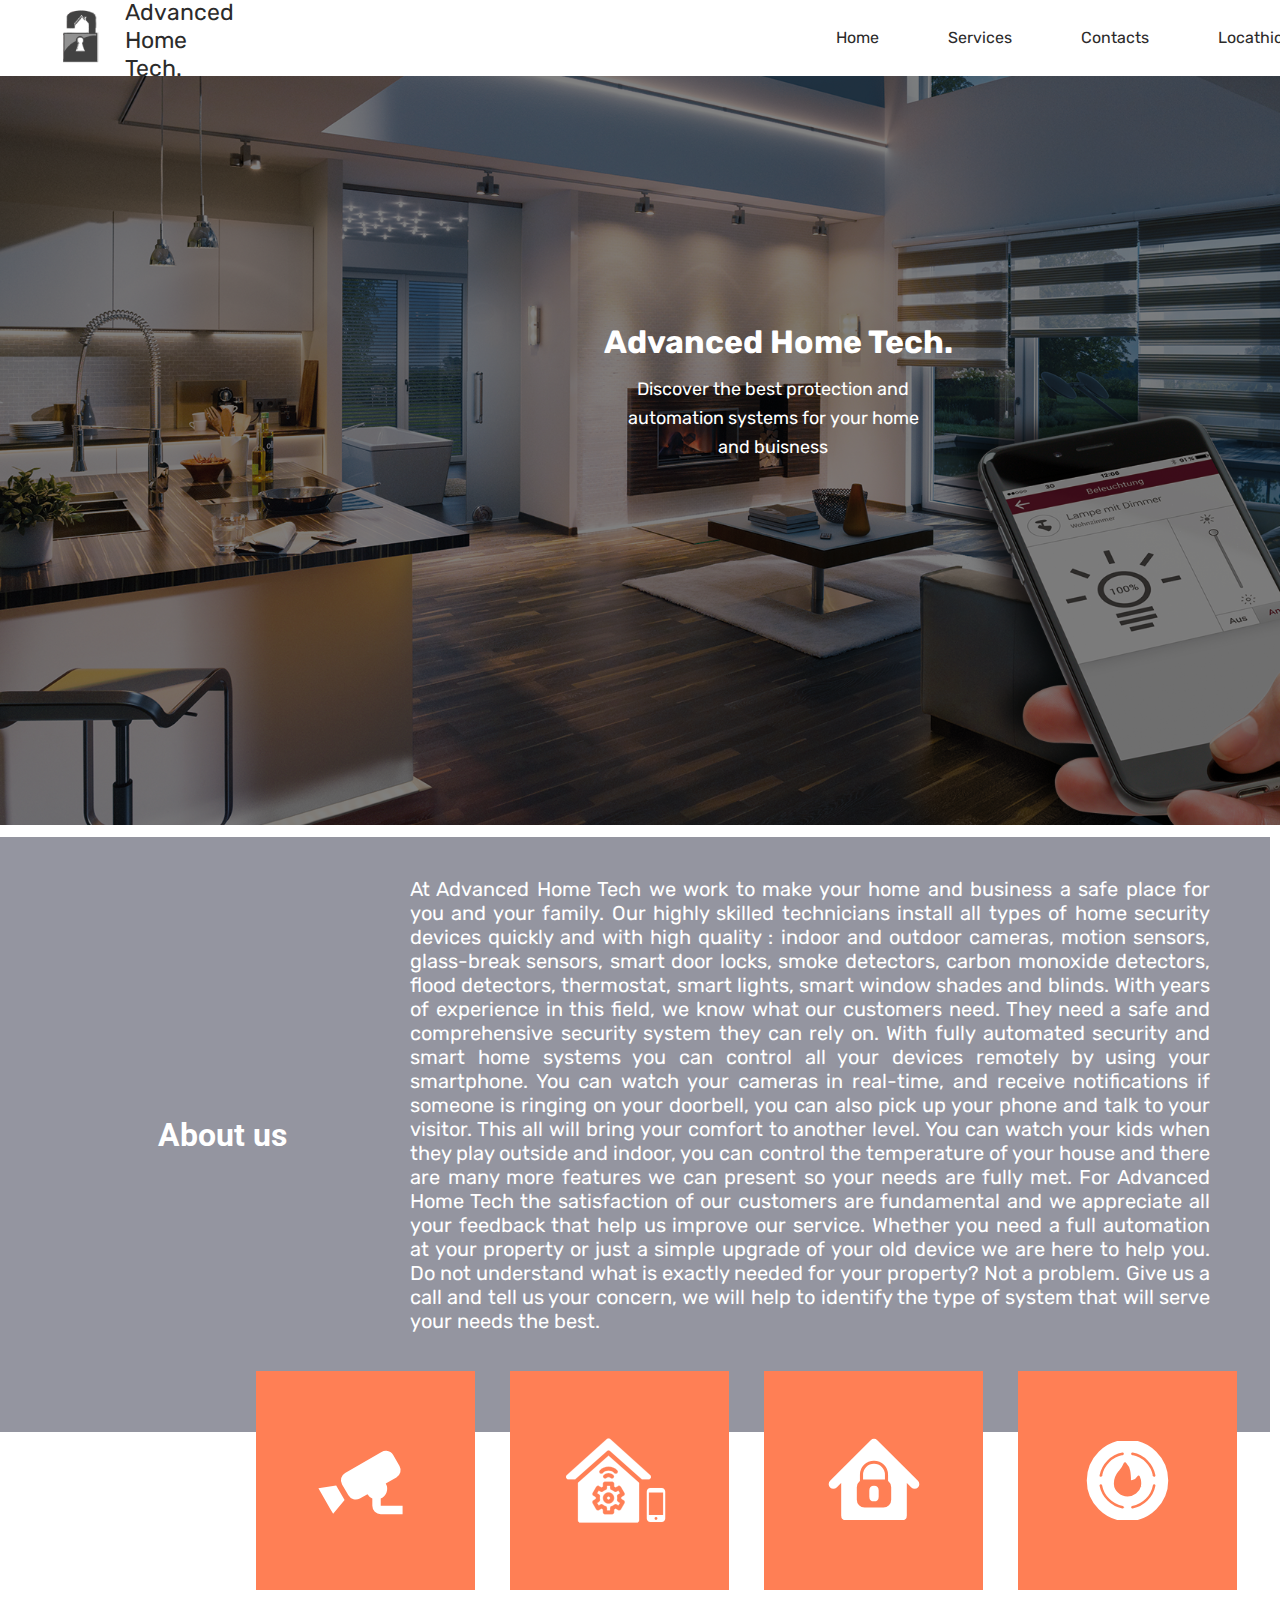
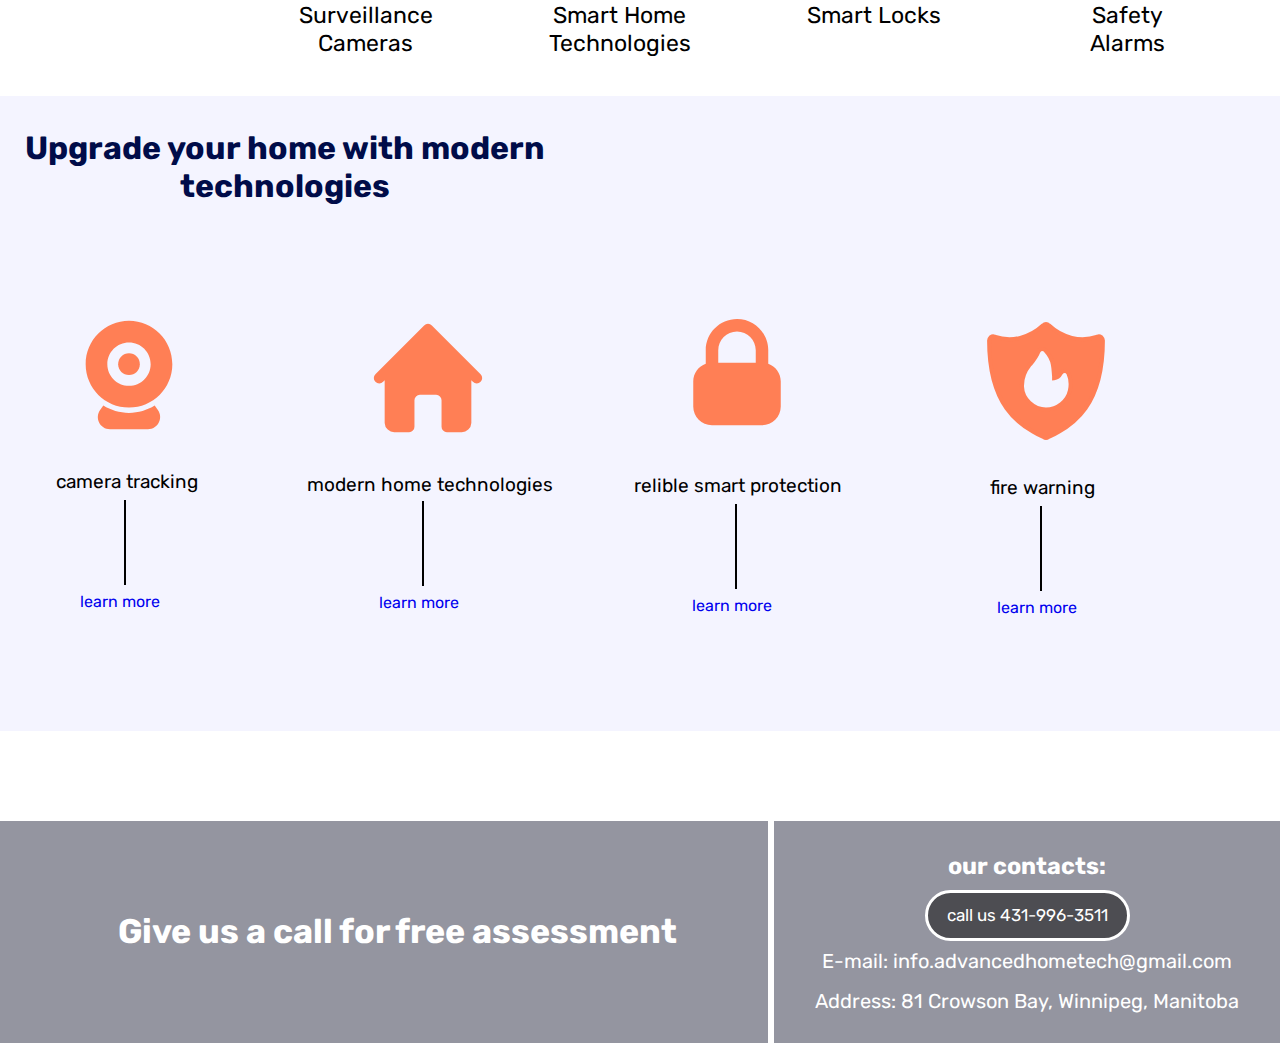
<file: index.html>
<!DOCTYPE html>
<html lang="en">
<head>
    <meta charset="UTF-8">
    <meta http-equiv="X-UA-Compatible" content="IE=edge">
    <meta name="viewport" content="width=device-width, initial-scale=1.0">
    <link rel="stylesheet" href="styles.css">
    <link rel="preconnect" href="https://fonts.googleapis.com">
    <link rel="preconnect" href="https://fonts.gstatic.com" crossorigin>
    <link href="https://fonts.googleapis.com/css2?family=Poppins:wght@300;400&family=Raleway:wght@700&family=Roboto:ital,wght@0,300;0,400;0,500;1,300&family=Rubik:ital,wght@1,600&display=swap" rel="stylesheet">
    <link rel="preconnect" href="https://fonts.googleapis.com">
    <link rel="preconnect" href="https://fonts.gstatic.com" crossorigin>
    <link href="https://fonts.googleapis.com/css2?family=Poppins:wght@300;400&family=Raleway:wght@700&family=Roboto:ital,wght@0,300;0,400;0,500;1,300&family=Rubik:ital,wght@1,600&display=swap" rel="stylesheet">
    <link rel="preconnect" href="https://fonts.googleapis.com">
    <link rel="preconnect" href="https://fonts.gstatic.com" crossorigin>
    <link href="https://fonts.googleapis.com/css2?family=Poppins:wght@100;300;400&family=Raleway:wght@700&family=Roboto:ital,wght@0,300;0,400;0,500;1,300&family=Rubik:ital,wght@1,600&display=swap" rel="stylesheet">
    <title>Advancedhometech.ca</title>
</head>
    <body>
          

        <div class="smartHouse">
            <div class="overlay"></div>
            <header>
                <span>
                    
                        <svg xmlns="http://www.w3.org/2000/svg" xmlns:xlink="http://www.w3.org/1999/xlink" width="70" zoomAndPan="magnify" viewBox="0 0 375 374.999991" height="70" preserveAspectRatio="xMidYMid meet" version="1.0"><defs><filter x="0%" y="0%" width="100%" height="100%" id="a66f973193"><feColorMatrix values="0 0 0 0 1 0 0 0 0 1 0 0 0 0 1 0 0 0 1 0" color-interpolation-filters="sRGB"/></filter><filter x="0%" y="0%" width="100%" height="100%" id="1a97e68fb7"><feColorMatrix values="0 0 0 0 1 0 0 0 0 1 0 0 0 0 1 0.2126 0.7152 0.0722 0 0" color-interpolation-filters="sRGB"/></filter><clipPath id="d468e01b2a"><path d="M 152.265625 232.949219 L 159.613281 232.949219 L 159.613281 236.699219 L 152.265625 236.699219 Z M 152.265625 232.949219 " clip-rule="nonzero"/></clipPath><clipPath id="13fe9e4dd6"><path d="M 99.183594 74.636719 L 293.433594 74.636719 L 293.433594 358.886719 L 99.183594 358.886719 Z M 99.183594 74.636719 " clip-rule="nonzero"/></clipPath><image x="0" y="0" width="313" xlink:href="[data-uri]" id="63f9431102" height="313" preserveAspectRatio="xMidYMid meet"/><mask id="4fe8e0c434"><g filter="url(#a66f973193)"><g filter="url(#1a97e68fb7)" transform="matrix(0.977636, 0, 0, 0.977636, 47.786665, 52.746501)"><image x="0" y="0" width="313" xlink:href="[data-uri]" height="313" preserveAspectRatio="xMidYMid meet"/></g></g></mask><image x="0" y="0" width="313" xlink:href="[data-uri]" id="757eaee54b" height="313" preserveAspectRatio="xMidYMid meet"/></defs><g clip-path="url(#d468e01b2a)"><path fill="#ffffff" d="M 152.265625 232.949219 L 159.296875 232.949219 L 159.296875 236.464844 L 152.265625 236.464844 Z M 152.265625 232.949219 " fill-opacity="1" fill-rule="nonzero"/></g><g clip-path="url(#13fe9e4dd6)"><g mask="url(#4fe8e0c434)"><g transform="matrix(0.977636, 0, 0, 0.977636, 47.786665, 52.746501)"><image x="0" y="0" width="313" xlink:href="[data-uri]" height="313" preserveAspectRatio="xMidYMid meet"/></g></g></g></svg>
                </span>

                    <span>Advanced Home Tech.</span>
                <menu>
                    <li>
                        <a class="home" href="index.html">Home</a>
                    </li>
                    <li>
                        <a class="services2" href="index_2.html">Services</a>
                        
                    </li>
                    <li>
                        <a class="contacts" href="index_3.html">Contacts</a>
                    </li>
                    <li>
                        <a class="locathion" href="index_4.html">Locathion</a>
                    </li>
                </menu>
                
            </header>
            <h1>Advanced Home Tech.</h1>
            <p>
                Discover the best protection and automation systems for your home and buisness  
            </p>
            
            
        </div>
        <div class="hero">
            <div class="frey">
                <h1>About us</h1>
            
            
            
            </div> 
            <p>At Advanced Home Tech we work to make your home and business a safe place for you and your family. Our highly skilled technicians install all types of home security devices quickly and with high quality : indoor and outdoor cameras, motion sensors, glass-break sensors, smart door locks, smoke detectors, carbon monoxide detectors, flood detectors, thermostat, smart lights, smart window shades and blinds. 
                With years of experience in this field, we know what our customers need. They need a safe and comprehensive security system they can rely on. 
                With fully automated security and smart home systems you can control all your devices remotely by using your smartphone. You can watch your cameras in real-time, and receive notifications if someone is ringing on your doorbell, you can also pick up your phone and talk to your visitor. This all will bring your comfort to another level. You can watch your kids when they play outside and indoor, you can control the temperature of your house and there are many more features we can present so your needs are fully met.
                
                For Advanced Home Tech the satisfaction of our customers are fundamental and we appreciate all your feedback that help us improve our service. Whether you need a full automation at your property or just a simple upgrade of your old device we are here to help you.  
                Do not understand what is exactly needed for your property? Not a problem. Give us a call and tell us your concern, we will help to identify the type of system that will serve your needs the best. 
                </p>   
        </div>
        
        <div class="content">
            <div class="smart1">
                <div class="camera" class="bc">
                    <svg width="107px" height="101px" viewBox="0 0 24 24" fill="#fff" xmlns="http://www.w3.org/2000/svg">
                        <path d="M18.15,4.94A2.09,2.09,0,0,0,17,5.2l-8.65,5a2,2,0,0,0-.73,2.74l1.5,2.59a2,2,0,0,0,2.73.74l1.8-1a2.49,2.49,0,0,0,1.16,1V18a2,2,0,0,0,2,2H22V18H16.81V16.27A2.49,2.49,0,0,0,18,12.73l2.53-1.46a2,2,0,0,0,.74-2.74l-1.5-2.59a2,2,0,0,0-1.59-1M6.22,13.17,2,13.87l.75,1.3,2,3.46.75,1.3,2.72-3.3Z"/>
                        <rect width="24" height="24" fill="none"/>
                    </svg>

                </div>
                <p class="bc">
                    Surveillance <br> Cameras
                </p>
            </div>
            <div class="smart2">
                
            
                <div class="phone">
                    
                
                    <svg fill="#ffffff" height="85px" width="85px" version="1.1" xmlns="http://www.w3.org/2000/svg" viewBox="0 0 297 297" xmlns:xlink="http://www.w3.org/1999/xlink" enable-background="new 0 0 297 297" stroke="#ffffff">

                        <g id="SVGRepo_bgCarrier" stroke-width="0"/>
                        
                        <g id="SVGRepo_tracerCarrier" stroke-linecap="round" stroke-linejoin="round"/>
                        
                        <g id="SVGRepo_iconCarrier"> <g> <path d="m294.321,129.815l-140.256-126.37c-3.079-2.774-7.757-2.776-10.838-0.006l-140.543,126.371c-2.494,2.244-3.348,5.792-2.147,8.925 1.202,3.133 4.208,5.2 7.564,5.2h23.944l111.125-98.928c3.098-2.837 7.85-2.839 10.947,0.001l111.117,98.927h23.664c3.354,0 6.36-2.065 7.563-5.196 1.202-3.132 0.352-6.679-2.14-8.924z"/> <path d="m148.669,204.907c-2.701,0-4.898,2.197-4.898,4.899 0,2.7 2.197,4.897 4.898,4.897 2.702,0 4.9-2.197 4.9-4.897-0.001-2.702-2.198-4.899-4.9-4.899z"/> <path d="m168.077,187.095c-2.812-2.405-5.989-4.244-9.446-5.466-3.034-1.073-5.063-3.941-5.063-7.16v-7.041h-9.798v7.041c0,3.219-2.029,6.087-5.063,7.16-3.457,1.222-6.635,3.061-9.446,5.466-2.447,2.094-5.947,2.415-8.734,0.807l-6.107-3.526-4.898,8.484 6.102,3.523c2.785,1.607 4.255,4.795 3.671,7.956-0.337,1.826-0.508,3.666-0.508,5.468 0,1.801 0.171,3.64 0.508,5.466 0.584,3.162-0.886,6.349-3.671,7.957l-6.102,3.523 4.898,8.482 6.106-3.524c2.784-1.61 6.286-1.289 8.735,0.807 2.807,2.403 5.985,4.241 9.447,5.466 3.034,1.073 5.062,3.942 5.062,7.16v7.039h9.798v-7.039c0-3.218 2.027-6.087 5.061-7.16 3.462-1.225 6.642-3.063 9.447-5.466 2.447-2.093 5.95-2.416 8.735-0.807l6.106,3.524 4.899-8.482-6.103-3.523c-2.784-1.608-4.255-4.795-3.671-7.957 0.338-1.826 0.509-3.665 0.509-5.466 0-1.802-0.171-3.642-0.509-5.468-0.584-3.161 0.887-6.349 3.671-7.956l6.103-3.523-4.899-8.484-6.106,3.526c-2.787,1.608-6.288,1.285-8.734-0.807zm-19.408,42.799c-11.076,0-20.088-9.011-20.088-20.087 0-11.076 9.012-20.088 20.088-20.088 11.076,0 20.088,9.012 20.088,20.088 0,11.076-9.012,20.087-20.088,20.087z"/> <path d="m42.077,156.72v130.816c0,4.473 3.627,8.101 8.101,8.101h196.928c4.474,0 8.101-3.628 8.101-8.101v-130.816l-106.563-94.752-106.567,94.752zm145.588,9.945c1.944,0.521 3.604,1.794 4.61,3.539l12.494,21.638c1.006,1.744 1.279,3.817 0.758,5.763-0.521,1.945-1.794,3.604-3.538,4.611l-8.335,4.813c0.059,0.929 0.088,1.855 0.088,2.778 0,0.921-0.029,1.848-0.088,2.776l8.335,4.813c1.744,1.007 3.017,2.666 3.538,4.611 0.521,1.946 0.248,4.019-0.758,5.764l-12.494,21.637c-2.098,3.632-6.74,4.875-10.374,2.779l-8.335-4.812c-1.545,1.027-3.151,1.956-4.81,2.782v9.62c0,4.194-3.399,7.595-7.595,7.595h-24.986c-4.194,0-7.595-3.4-7.595-7.595v-9.62c-1.658-0.826-3.264-1.755-4.81-2.782l-8.335,4.812c-3.631,2.097-8.275,0.854-10.374-2.779l-12.492-21.638c-1.007-1.745-1.28-3.817-0.759-5.764 0.522-1.945 1.794-3.605 3.538-4.611l8.335-4.813c-0.058-0.929-0.088-1.855-0.088-2.776 0-0.922 0.03-1.85 0.088-2.778l-8.335-4.813c-1.744-1.007-3.017-2.666-3.538-4.611-0.521-1.945-0.248-4.019 0.759-5.763l12.493-21.638c1.007-1.745 2.666-3.018 4.611-3.539 1.944-0.522 4.019-0.248 5.763,0.759l8.336,4.813c1.547-1.027 3.15-1.956 4.809-2.782v-9.621c0-4.194 3.4-7.594 7.595-7.594h24.986c4.195,0 7.595,3.399 7.595,7.594v9.621c1.658,0.826 3.263,1.755 4.809,2.782l8.336-4.813c1.746-1.007 3.818-1.279 5.763-0.758zm-56.418-37.518c9.606-9.607 25.238-9.607 34.844,0 2.967,2.967 2.967,7.774 0.001,10.74-1.483,1.483-3.428,2.226-5.37,2.226-1.943,0-3.887-0.742-5.37-2.226-3.685-3.684-9.681-3.684-13.365,0-2.966,2.967-7.774,2.965-10.74,0-2.966-2.965-2.966-7.773 2.84217e-14-10.74zm48.104-16.852c2.966,2.965 2.966,7.774-0.001,10.739-1.482,1.483-3.427,2.225-5.37,2.225-1.943,0-3.887-0.741-5.37-2.225-5.326-5.328-12.408-8.262-19.941-8.262s-14.615,2.934-19.941,8.262c-2.967,2.967-7.773,2.965-10.74,0-2.966-2.965-2.966-7.774-0.001-10.739 8.195-8.197 19.093-12.711 30.683-12.711 11.59,0 22.486,4.514 30.681,12.711z"/> </g> </g>
                        
                        </svg>
                        <svg height="50px" width="34px" version="1.1" id="_x32_" xmlns="http://www.w3.org/2000/svg" xmlns:xlink="http://www.w3.org/1999/xlink" viewBox="0 0 512 512" xml:space="preserve" fill="#ffffff" stroke="#ffffff" style="
                                    margin-top: 49px;
                                    margin-left: -12px;
                                "> 

                            <g id="SVGRepo_bgCarrier" stroke-width="0"></g>
                            
                            <g id="SVGRepo_tracerCarrier" stroke-linecap="round" stroke-linejoin="round"></g>
                            <style></style>
                            
                            <g id="SVGRepo_iconCarrier"> <style type="text/css">
                                 .st0{fill:#ffffff;} </style> <g> <path class="st0" d="M341.601,0H170.397c-29.29,0-53.12,23.828-53.12,53.121v405.758c0,29.29,23.83,53.121,53.12,53.121h171.204 c29.292,0,53.121-23.832,53.121-53.117V53.121C394.722,23.828,370.893,0,341.601,0z M255.999,480.622 c-11.869,0-21.526-9.658-21.526-21.526c0-11.871,9.656-21.526,21.526-21.526c11.869,0,21.526,9.655,21.526,21.526 C277.525,470.964,267.868,480.622,255.999,480.622z M363.274,67.271v340.156h-214.55V67.271H363.274z"></path> </g> </g>
                            
                            </svg>
                </div>
                <p class="bc">Smart Home <br> Technologies</p>
                
            </div>
            <div class="smart3">
                <div class="locks" >
                    <svg fill="#ffffff" height="100px" width="100px" version="1.1" id="Icons" xmlns="http://www.w3.org/2000/svg" xmlns:xlink="http://www.w3.org/1999/xlink" viewBox="0 0 32 32" xml:space="preserve" stroke="#ffffff">

                        <g id="SVGRepo_bgCarrier" stroke-width="0"/>
                        
                        <g id="SVGRepo_tracerCarrier" stroke-linecap="round" stroke-linejoin="round" stroke="#CCCCCC" stroke-width="0.064"/>
                        
                        <g id="SVGRepo_iconCarrier"> <g> <path d="M16,18c-0.6,0-1,0.4-1,1v2c0,0.6,0.4,1,1,1s1-0.4,1-1v-2C17,18.4,16.6,18,16,18z"/> <path d="M16,11c-1.7,0-3,1.3-3,3v1h6v-1C19,12.3,17.7,11,16,11z"/> <path d="M29.7,16.3l-4-4c0,0,0,0,0,0l-9-9c-0.4-0.4-1-0.4-1.4,0l-9,9c0,0,0,0,0,0l-4,4c-0.4,0.4-0.4,1,0,1.4s1,0.4,1.4,0L6,15.4V27 c0,0.6,0.4,1,1,1h18c0.6,0,1-0.4,1-1V15.4l2.3,2.3c0.2,0.2,0.5,0.3,0.7,0.3s0.5-0.1,0.7-0.3C30.1,17.3,30.1,16.7,29.7,16.3z M22,22 c0,1.7-1.3,3-3,3h-6c-1.7,0-3-1.3-3-3v-4c0-0.9,0.4-1.7,1-2.2V14c0-2.8,2.2-5,5-5s5,2.2,5,5v1.8c0.6,0.5,1,1.3,1,2.2V22z"/> </g> </g>
                        
                        </svg>                               
                </div>
                <p class="bc">Smart Locks</p>
            </div>
            <div class="smart4">
                <div class="alarms" >
                    <svg fill="#ffffff" height="79px" width="91px" version="1.1" id="Icons" xmlns="http://www.w3.org/2000/svg" xmlns:xlink="http://www.w3.org/1999/xlink" viewBox="0 0 32 32" xml:space="preserve" stroke="#ffffff">

                        <g id="SVGRepo_bgCarrier" stroke-width="0"/>
                        
                        <g id="SVGRepo_tracerCarrier" stroke-linecap="round" stroke-linejoin="round"/>
                        
                        <g id="SVGRepo_iconCarrier"> <path d="M16,0C7.2,0,0,7.2,0,16s7.2,16,16,16s16-7.2,16-16S24.8,0,16,0z M18.2,4.2c4.9,0.9,8.7,4.8,9.6,9.6c0.1,0.5-0.3,1.1-0.8,1.2 c-0.1,0-0.1,0-0.2,0c-0.5,0-0.9-0.3-1-0.8c-0.7-4-4-7.3-8-8C17.3,6.1,16.9,5.6,17,5C17.1,4.5,17.6,4.1,18.2,4.2z M13.8,4.2 C14.4,4.1,14.9,4.5,15,5c0.1,0.5-0.3,1.1-0.8,1.2c-4,0.7-7.3,4-8,8c-0.1,0.5-0.5,0.8-1,0.8c-0.1,0-0.1,0-0.2,0 c-0.5-0.1-0.9-0.6-0.8-1.2C5.1,9,9,5.1,13.8,4.2z M14,27.8c-0.1,0-0.1,0-0.2,0C9,26.9,5.1,23,4.2,18.2C4.1,17.6,4.5,17.1,5,17 c0.5-0.1,1.1,0.3,1.2,0.8c0.7,4,4,7.3,8,8c0.5,0.1,0.9,0.6,0.8,1.2C14.9,27.5,14.5,27.8,14,27.8z M16,23C16,23,15.9,23,16,23 c-3.1,0-5.9-2.6-6-5.5c-0.1-2,0.5-3.8,1.8-5.4l0.3-0.3c0.8-1,1.5-1.9,1.9-3c0.1-0.2,0.3-0.4,0.4-0.5c0.4-0.3,1-0.2,1.3,0.1 c1.1,1.2,1.7,2.3,1.9,3.6c0.2,0.9,0.2,1.9,0.3,2.8l0,0.5c0.7-0.1,1.2-0.4,1.5-1c0,0,0,0,0,0l0.2-0.3c0.2-0.3,0.5-0.5,0.9-0.5 c0.4,0,0.7,0.2,0.9,0.6c0.6,1.3,0.8,3,0.5,4.4C21.3,21,18.8,23,16,23z M18.2,27.8c-0.1,0-0.1,0-0.2,0c-0.5,0-0.9-0.3-1-0.8 c-0.1-0.5,0.3-1.1,0.8-1.2c4-0.7,7.3-4,8-8c0.1-0.5,0.6-0.9,1.2-0.8c0.5,0.1,0.9,0.6,0.8,1.2C26.9,23,23,26.9,18.2,27.8z"/> </g>
                        
                        </svg>              
                </div>
                <p class="bc">Safety <br> Alarms</p>
            </div>
        </div>
        <div class="contrrol">
                <div class="text">
                    <h1>Upgrade your home with modern technologies</h1>       
                </div>
                <div class="content-icon">
                    <div class="icons">
                        <div class="icons1">
                            <svg width="130px" height="130px" viewBox="0 0 24 24" fill="none" xmlns="http://www.w3.org/2000/svg" stroke="#000000" stroke-width="0.00024000000000000003">

                                <g id="SVGRepo_bgCarrier" stroke-width="0"/>
                                
                                <g id="SVGRepo_tracerCarrier" stroke-linecap="round" stroke-linejoin="round"/>
                                
                                <g id="SVGRepo_iconCarrier"> <path fill-rule="evenodd" clip-rule="evenodd" d="M10 10C10 8.89543 10.8954 8 12 8C13.1046 8 14 8.89543 14 10C14 11.1046 13.1046 12 12 12C10.8954 12 10 11.1046 10 10Z" fill="#ff7f55"/> <path fill-rule="evenodd" clip-rule="evenodd" d="M12 2C7.58172 2 4 5.58172 4 10C4 14.4183 7.58172 18 12 18C16.4183 18 20 14.4183 20 10C20 5.58172 16.4183 2 12 2ZM12 6C9.79086 6 8 7.79086 8 10C8 12.2091 9.79086 14 12 14C14.2091 14 16 12.2091 16 10C16 7.79086 14.2091 6 12 6Z" fill="#ff7f55"/> <path d="M7.26067 17.6525L6.70006 18.4C5.5876 19.8833 6.64595 22 8.50006 22H15.5001C17.3542 22 18.4125 19.8833 17.3001 18.4L16.7394 17.6525C15.363 18.5067 13.7391 19 12 19C10.2609 19 8.63706 18.5067 7.26067 17.6525Z" fill="#ff7f55"/> </g>
                                
                                    </svg>
                                    <p>camera tracking</p>
                                    <div class="line"></div>
                                    <span>
                                        <a href="index_2.html">learn more</a>
                                    </span>
                        </div>

                        <div class="icons2">
                            <svg fill="#000000" width="130px" height="130px" viewBox="0 0 24 24" id="home-alt-1" data-name="Flat Color" xmlns="http://www.w3.org/2000/svg" class="icon flat-color">

                                <g id="SVGRepo_bgCarrier" stroke-width="0"/>
                                
                                <g id="SVGRepo_tracerCarrier" stroke-linecap="round" stroke-linejoin="round"/>
                                
                                <g id="SVGRepo_iconCarrier">
                                
                                <path id="primary" d="M21.71,11.29l-9-9a1,1,0,0,0-1.42,0l-9,9a1,1,0,0,0,1.42,1.42l.29-.3V20.3A1.77,1.77,0,0,0,5.83,22H8.5a1,1,0,0,0,1-1V16.1a1,1,0,0,1,1-1h3a1,1,0,0,1,1,1V21a1,1,0,0,0,1,1h2.67A1.77,1.77,0,0,0,20,20.3V12.41l.29.3a1,1,0,0,0,1.42,0A1,1,0,0,0,21.71,11.29Z" style="fill: #ff7f55;"/>
                                
                                </g>
                                
                                </svg>
                                <p>modern home technologies</p>
                                <div class="line"></div>
                                <span>
                                    <a href="index_2.html">learn more</a>
                                </span>
                        </div>
                        <div class="icons3">
                            <svg width="150px" height="150px" viewBox="0 0 24 24" fill="none" xmlns="http://www.w3.org/2000/svg">

                                <g id="SVGRepo_bgCarrier" stroke-width="0"/>
                                
                                <g id="SVGRepo_tracerCarrier" stroke-linecap="round" stroke-linejoin="round"/>
                                
                                <g id="SVGRepo_iconCarrier"> <path fill-rule="evenodd" clip-rule="evenodd" d="M7 9C7 6.23858 9.23858 4 12 4C14.7614 4 17 6.23858 17 9V11.1707C18.1652 11.5825 19 12.6938 19 14V18C19 19.6569 17.6569 21 16 21H8C6.34315 21 5 19.6569 5 18V14C5 12.6938 5.83481 11.5825 7 11.1707V9ZM9 11H15V9C15 7.34315 13.6569 6 12 6C10.3431 6 9 7.34315 9 9V11Z" fill="#ff7f55"/> </g>
                                
                                </svg>
                                <p>relible smart protection</p>
                                <div class="line"></div>
                                <span>
                                    <a href="index_2.html">learn more</a>
                                </span>
                        </div>

                        <div class="icons4">
                            <svg fill="#ff7f55" height="130px" width="130px" version="1.1" id="Icons" xmlns="http://www.w3.org/2000/svg" xmlns:xlink="http://www.w3.org/1999/xlink" viewBox="0 0 32 32" xml:space="preserve" stroke="#ff7f55">

                                <g id="SVGRepo_bgCarrier" stroke-width="0"/>
                                
                                <g id="SVGRepo_tracerCarrier" stroke-linecap="round" stroke-linejoin="round"/>
                                
                                <g id="SVGRepo_iconCarrier"> <path d="M29.6,5.2C29.3,5,29,4.9,28.7,5.1c-4.3,1.4-8.7,0.3-12-2.8c-0.4-0.4-1-0.4-1.4,0c-3.3,3.1-7.7,4.2-12,2.8 C3,4.9,2.7,5,2.4,5.2C2.2,5.4,2,5.7,2,6c0,15.7,6.9,20.9,13.6,23.9C15.7,30,15.9,30,16,30s0.3,0,0.4-0.1C23.1,26.9,30,21.7,30,6 C30,5.7,29.8,5.4,29.6,5.2z M21.9,18.3C21.3,21,18.8,23,16,23c0,0,0,0,0,0c-3.1,0-5.8-2.6-5.9-5.5c-0.1-2,0.5-3.8,1.8-5.4l0.3-0.3 c0.8-1,1.5-1.9,1.9-3c0.1-0.2,0.3-0.4,0.4-0.5c0.4-0.3,1-0.2,1.3,0.1c1.1,1.2,1.7,2.3,1.9,3.6c0.2,0.9,0.2,1.9,0.3,2.8l0,0.5 c0.7-0.1,1.2-0.4,1.5-1l0.2-0.3c0.2-0.3,0.5-0.5,0.9-0.5c0.4,0,0.7,0.2,0.9,0.6C22,15.2,22.2,16.9,21.9,18.3z"/> </g>
                                
                                </svg>
                                <p>fire warning</p>
                                <div class="line"></div>
                                <span>
                                    <a href="index_2.html">learn more</a>
                                </span>
                        </div>              

                                                
                    </div>
                    

                </div>
                
        </div>
        <div class="vmest">
            <div class="contacts-nr">
                <div class="con">
                    <h2>Give us a call for free assessment</h2>
                </div>
            </div>
            <div class="address">
                <h3>our contacts:</h3>
                <a href="tel:+14319963511">call us 431-996-3511</a>
                                                   
                <p>E-mail: info.advancedhometech@gmail.com</p>
                <p>Address: 81 Crowson Bay, Winnipeg, Manitoba</p>
            </div>
        </div>
    </body>
</html>
</file>
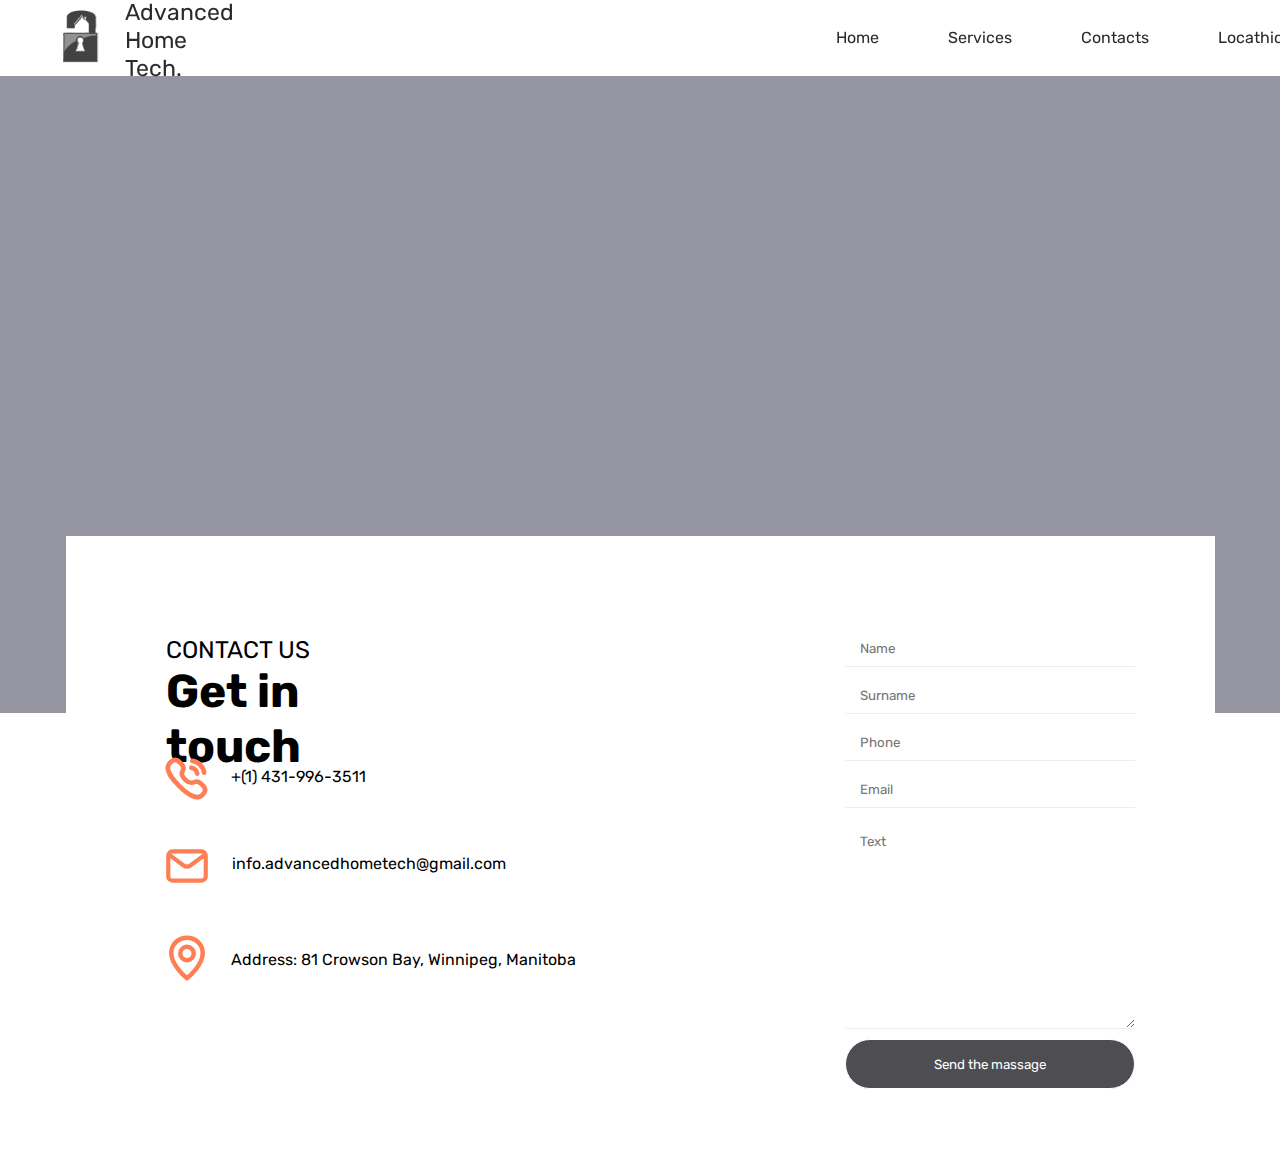
<file: index_3.html>
<!DOCTYPE html>
<html lang="en">
<head>
    <meta charset="UTF-8">
    <meta http-equiv="X-UA-Compatible" content="IE=edge">
    <meta name="viewport" content="width=device-width, initial-scale=1.0">
    <link rel="stylesheet" href="styles_3.css">
    <link rel="preconnect" href="https://fonts.googleapis.com">
    <link rel="preconnect" href="https://fonts.gstatic.com" crossorigin>
    <link href="https://fonts.googleapis.com/css2?family=Poppins:wght@300;400&family=Raleway:wght@700&family=Roboto:ital,wght@0,300;0,400;0,500;1,300&family=Rubik:ital,wght@1,600&display=swap" rel="stylesheet">
    <link rel="preconnect" href="https://fonts.googleapis.com">
    <link rel="preconnect" href="https://fonts.gstatic.com" crossorigin>
    <link href="https://fonts.googleapis.com/css2?family=Poppins:wght@300;400&family=Raleway:wght@700&family=Roboto:ital,wght@0,300;0,400;0,500;1,300&family=Rubik:ital,wght@1,600&display=swap" rel="stylesheet">
    <link rel="preconnect" href="https://fonts.googleapis.com">
    <link rel="preconnect" href="https://fonts.gstatic.com" crossorigin>
    <link href="https://fonts.googleapis.com/css2?family=Poppins:wght@100;300;400&family=Raleway:wght@700&family=Roboto:ital,wght@0,300;0,400;0,500;1,300&family=Rubik:ital,wght@1,600&display=swap" rel="stylesheet">
    <link rel="stylesheet" href="https://cdnjs.cloudflare.com/ajax/libs/animate.css/4.1.1/animate.min.css">
    <title>Contacts</title>
</head>
    <body>
        <div class="fresh">
            <header>
                <span>
                    
                        <svg xmlns="http://www.w3.org/2000/svg" xmlns:xlink="http://www.w3.org/1999/xlink" width="70" zoomAndPan="magnify" viewBox="0 0 375 374.999991" height="70" preserveAspectRatio="xMidYMid meet" version="1.0"><defs><filter x="0%" y="0%" width="100%" height="100%" id="a66f973193"><feColorMatrix values="0 0 0 0 1 0 0 0 0 1 0 0 0 0 1 0 0 0 1 0" color-interpolation-filters="sRGB"/></filter><filter x="0%" y="0%" width="100%" height="100%" id="1a97e68fb7"><feColorMatrix values="0 0 0 0 1 0 0 0 0 1 0 0 0 0 1 0.2126 0.7152 0.0722 0 0" color-interpolation-filters="sRGB"/></filter><clipPath id="d468e01b2a"><path d="M 152.265625 232.949219 L 159.613281 232.949219 L 159.613281 236.699219 L 152.265625 236.699219 Z M 152.265625 232.949219 " clip-rule="nonzero"/></clipPath><clipPath id="13fe9e4dd6"><path d="M 99.183594 74.636719 L 293.433594 74.636719 L 293.433594 358.886719 L 99.183594 358.886719 Z M 99.183594 74.636719 " clip-rule="nonzero"/></clipPath><image x="0" y="0" width="313" xlink:href="[data-uri]" id="63f9431102" height="313" preserveAspectRatio="xMidYMid meet"/><mask id="4fe8e0c434"><g filter="url(#a66f973193)"><g filter="url(#1a97e68fb7)" transform="matrix(0.977636, 0, 0, 0.977636, 47.786665, 52.746501)"><image x="0" y="0" width="313" xlink:href="[data-uri]" height="313" preserveAspectRatio="xMidYMid meet"/></g></g></mask><image x="0" y="0" width="313" xlink:href="[data-uri]" id="757eaee54b" height="313" preserveAspectRatio="xMidYMid meet"/></defs><g clip-path="url(#d468e01b2a)"><path fill="#ffffff" d="M 152.265625 232.949219 L 159.296875 232.949219 L 159.296875 236.464844 L 152.265625 236.464844 Z M 152.265625 232.949219 " fill-opacity="1" fill-rule="nonzero"/></g><g clip-path="url(#13fe9e4dd6)"><g mask="url(#4fe8e0c434)"><g transform="matrix(0.977636, 0, 0, 0.977636, 47.786665, 52.746501)"><image x="0" y="0" width="313" xlink:href="[data-uri]" height="313" preserveAspectRatio="xMidYMid meet"/></g></g></g></svg>
                </span>

                    <span>Advanced Home Tech.</span>
                <menu>
                    <li>
                        <a class="home" href="index.html">Home</a>
                    </li>
                    <li>
                        <a class="services2" href="index_2.html">Services</a>
                        
                    </li>

                    <li>
                        <a class="contacts" href="index_3.html">Contacts</a>
                    </li>
                    <li>
                        <a class="locathion2" href="index_4.html">Locathion</a>
                    </li>
                </menu>
                
            </header>
        </div>
        <div class="hero">
            <div class="maps" id="303">
                <iframe src="https://www.google.com/maps/embed?pb=!1m18!1m12!1m3!1d2573.1429237337866!2d-97.14963612370494!3d49.839771971481944!2m3!1f0!2f0!3f0!3m2!1i1024!2i768!4f13.1!3m3!1m2!1s0x52ea742d54d90dd9%3A0x259a416026797ba!2zODEgQ3Jvd3NvbiBCYXksIFdpbm5pcGVnLCBNQiBSM1QgMEo3LCDQmtCw0L3QsNC00LA!5e0!3m2!1sru!2skg!4v1681552822228!5m2!1sru!2skg" width="1518" height="700" style="border:0;" allowfullscreen="" loading="lazy" referrerpolicy="no-referrer-when-downgrade"></iframe>
            </div>
            <div class="creccer">
                <div class="text">
                    <p>CONTACT US</p>
                    
                    <h1>Get in touch</h1>
                </div>
                <div class="werta">
                    <div class="phone">
                        <a href="tel:+14319963511">
                            <svg width="89px" height="47px" viewBox="0 0 24 24" fill="none" xmlns="http://www.w3.org/2000/svg">

                                <g id="SVGRepo_bgCarrier" stroke-width="0"/>
                                
                                <g id="SVGRepo_tracerCarrier" stroke-linecap="round" stroke-linejoin="round"/>
                                
                                <g id="SVGRepo_iconCarrier"> <path d="M15 3C16.5315 3.17014 17.9097 3.91107 19 5C20.0903 6.08893 20.8279 7.46869 21 9M14.5 6.5C15.2372 6.64382 15.9689 6.96892 16.5 7.5C17.0311 8.03108 17.3562 8.76284 17.5 9.5M8.20049 15.799C1.3025 8.90022 2.28338 5.74115 3.01055 4.72316C3.10396 4.55862 5.40647 1.11188 7.87459 3.13407C14.0008 8.17945 6.5 8 11.3894 12.6113C16.2788 17.2226 15.8214 9.99995 20.8659 16.1249C22.8882 18.594 19.4413 20.8964 19.2778 20.9888C18.2598 21.717 15.0995 22.6978 8.20049 15.799Z" stroke="#ff7f55" stroke-width="2.4" stroke-linecap="round" stroke-linejoin="round"/> </g>
                                
                                </svg>
                        </a>

                            <p>+(1) 431-996-3511</p>
                    </div>

                        <div class="email">
                            <svg width="60px" height="50px" viewBox="0 0 24 24" fill="none" xmlns="http://www.w3.org/2000/svg">

                                <g id="SVGRepo_bgCarrier" stroke-width="0"/>
                                
                                <g id="SVGRepo_tracerCarrier" stroke-linecap="round" stroke-linejoin="round"/>
                                
                                <g id="SVGRepo_iconCarrier"> <path d="M4 7.00005L10.2 11.65C11.2667 12.45 12.7333 12.45 13.8 11.65L20 7" stroke="#ff7f55" stroke-width="2" stroke-linecap="round" stroke-linejoin="round"/> <rect x="3" y="5" width="18" height="14" rx="2" stroke="#ff7f55" stroke-width="2" stroke-linecap="round"/> </g>
                                
                                </svg>
                               <p>info.advancedhometech@gmail.com</p> 
                        </div>
                        <div class="locathion">
                            <a href="index_3.html" id="303"></a>
                            <svg width="54px" height="64px" viewBox="0 0 24 24" fill="none" xmlns="http://www.w3.org/2000/svg" stroke="#eb0000">

                                <g id="SVGRepo_bgCarrier" stroke-width="0"/>
                                
                                <g id="SVGRepo_tracerCarrier" stroke-linecap="round" stroke-linejoin="round"/>
                                
                                <g id="SVGRepo_iconCarrier"> <circle cx="12" cy="10" r="3" stroke="#ff7f55" stroke-width="2" stroke-linecap="round" stroke-linejoin="round"/> <path d="M19 9.75C19 15.375 12 21 12 21C12 21 5 15.375 5 9.75C5 6.02208 8.13401 3 12 3C15.866 3 19 6.02208 19 9.75Z" stroke="#ff7f55" stroke-width="2" stroke-linecap="round" stroke-linejoin="round"/> </g>
                                
                                </svg>
                                <p>Address: 81 Crowson Bay, Winnipeg, Manitoba</p>
                        </div>

                </div>

            </div>
            
        </div>
            <form action="sender.php" method="post">
                <input type="text" class="name" name="name" placeholder="Name" required="">
                <input type="text" name="surname" placeholder="Surname" required="">
                <input type="text" class="phone" name="phone" placeholder="Phone">
                <input type="email" name="email" placeholder="Email" required="">
                <textarea name="text" id="" cols="30" rows="10" placeholder="Text"></textarea>
                <button type="button" class="send-form">Send the massage</button>
                <div class="status"></div>
            </form>
        <script src="script.js"></script>
    </body>
</html>
</file>
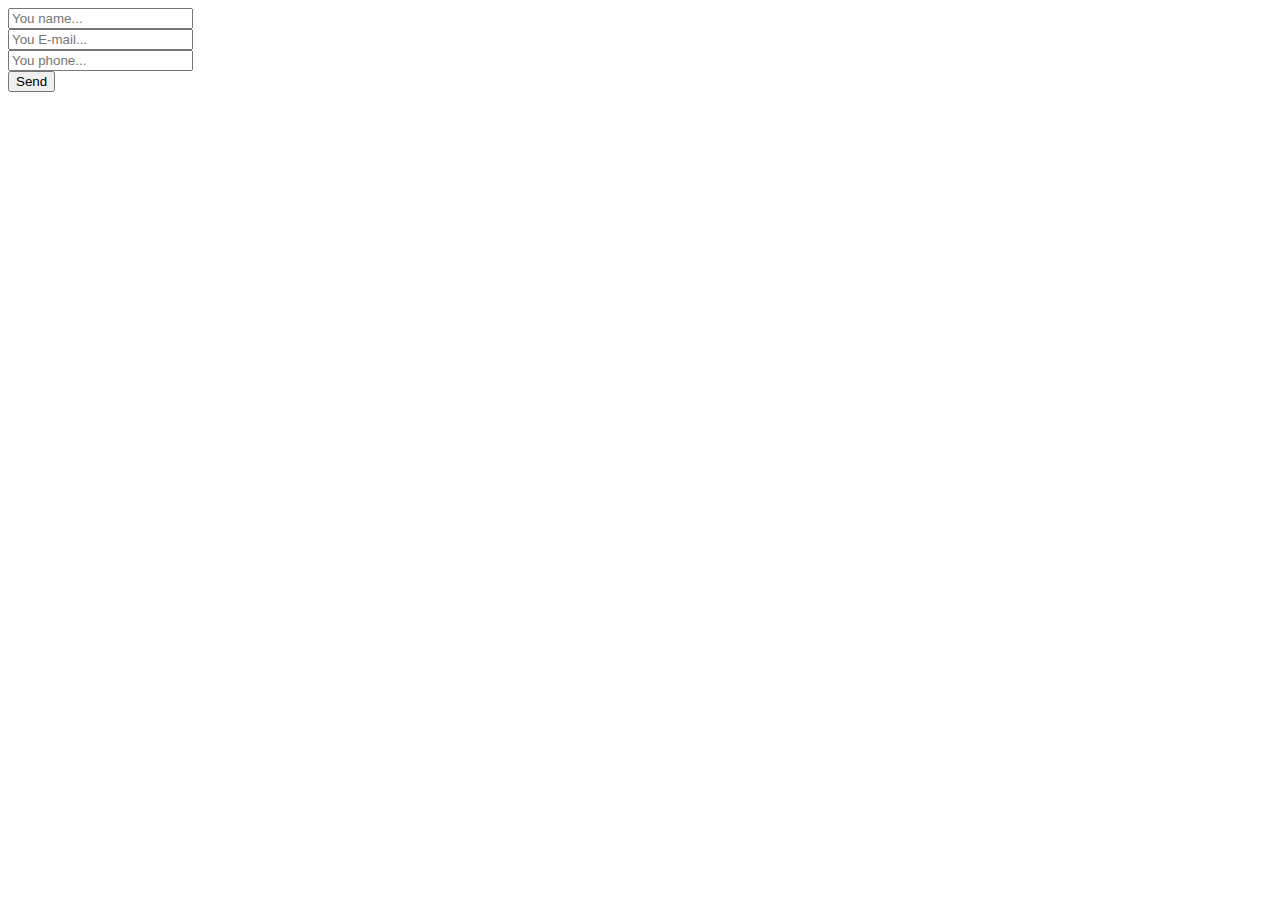
<file: index_5.html>
<!DOCTYPE html>
<html lang="en">
<head>
    <meta charset="UTF-8">
    <meta http-equiv="X-UA-Compatible" content="IE=edge">
    <meta name="viewport" content="width=device-width, initial-scale=1.0">
    <title>Document</title>
</head>
<body>
    <form>
        <!-- Hidden Required Fields -->
        <input type="hidden" name="project_name" value="Site Name">
        <input type="hidden" name="admin_email" value="admin@mail.com">
        <input type="hidden" name="form_subject" value="Form Subject">
        <!-- END Hidden Required Fields -->
    
        <input type="text" name="Name" placeholder="You name..." required><br>
        <input type="text" name="E-mail" placeholder="You E-mail..." required><br>
        <input type="text" name="Phone" placeholder="You phone..." required><br>
        <button>Send</button>
    
    </form>
    
    <script src="https://code.jquery.com/jquery-1.11.3.min.js"></script>
    <script src="script.js"></script>
</body>
</html>
</file>
<file: styles.css>
* {
    box-sizing: border-box;
    text-decoration: none;
    /* font-family: 'Poppins', sans-serif;
    font-family: 'Raleway', sans-serif; */
    /* font-family: 'Roboto', sans-serif; */
    font-family: 'Rubik', sans-serif;
    padding: 0;
    margin: 0;
}
.smartHouse {
    margin-top: 73px;
    background-color: #f3efeb;
    display: flex;
    background-image: url("./fotor_2023-3-28.png"); 
    width: 100%;
    height: 752px;
    background-size: cover;
    
}
.smartHouse button {
    background-color: #ff7f55;
    color: #ffffff;
    border: none;
    margin-top: 381px;
    margin-left: 643px;
    width: 262px;
    height: 50px;
    display: flex;
    align-items: center;
    justify-content: center;
    border-radius: 40px;
    position: absolute;
    font-size: 17px;
    transition: 0.3s;
    z-index: 2;
}
.smartHouse button:hover {
    cursor: pointer;
    transform: scale(1.1);
    transition: 0.3s;
}
.smartHouse .overlay {
    width: 1519px;
    height: 752px;
    background: rgba(0, 0, 0, 0.5);
    position: absolute;
    
    left: 0;
    z-index: 0;
}



.smartHouse h1 {
    margin-left: 604px;
    margin-top: 250px;
    position: absolute;
    color: #ffffff;
    z-index: 2;
}
.smartHouse p {
    z-index: 2;
    text-align: center;
    font-size: 18px;
    line-height: 1.6;
    width: 320px;
    margin-top: 302px;
    margin-left: 613px;
    position: absolute;
    color: #ffffff;
}
.home {
    position: relative;
}
.about-us {
    position: relative;
}
.more {
    position: relative;
}
.contacts {
    position: relative;
}
.services2 {
    position: relative;
}
.locathion {
    position: relative;
}
.services2::after {
    position: absolute;
    bottom: -6px;
    left: 0; 
    opacity: 0;
    content: '';
    display: inline-block;
    width: 0%;
    height: 2px;
    background-color: #2c2b2b;
}
.services2:hover::after {
    opacity: 1;
    transition: 0.3s ease;
    width: 100%;
}
.home::after {
    position: absolute;
    bottom: -6px;
    left: 0; 
    opacity: 0;
    content: '';
    display: inline-block;
    width: 0%;
    height: 2px;
    background-color: #565252;
    /* background-color: #424242; */
}
.about-us::after {
    position: absolute;
    bottom: -6px;
    left: 0;
    opacity: 0;
    content: '';
    display: inline-block;
    width: 0%;
    height: 2px;
    background-color: #565252;
    /* background-color: #424242; */
}
.more::after {
    position: absolute;
    bottom: -6px;
    left: 0;
    opacity: 0;
    content: '';
    display: inline-block;
    width: 0%;
    height: 2px;
    background-color: #565252;
    /* background-color: #424242; */
}
.contacts::after {
    position: absolute;
    bottom: -6px;
    left: 0;
    opacity: 0;
    content: '';
    display: inline-block;
    width: 0%;
    height: 2px;
    background-color: #565252;
    /* background-color: #424242; */
}
.locathion::after {
    position: absolute;
    bottom: -6px;
    left: 0; 
    opacity: 0;
    content: '';
    display: inline-block;
    width: 0%;
    height: 2px;
    background-color: #565252;
    /* background-color: #424242; */
}
.home:hover::after {
    opacity: 1;
    transition: 0.3s ease;
    width: 100%;
}
.about-us:hover::after {
    opacity: 1;
    transition: 0.3s ease;
    width: 100%;
}
.more:hover::after {
    opacity: 1;
    transition: 0.3s ease;
    width: 100%;
}
.contacts:hover::after {
    opacity: 1;
    transition: 0.3s ease;
    width: 100%;
}
.locathion:hover::after {
    opacity: 1;
    transition: 0.3s ease;
    width: 100%;
}
header span:first-child {
    margin-top: -11px;
    margin-left: 44px;
}
header span:nth-last-child(2) {
    margin-top: 3px;
    margin-left: 11px;
    font-size: 23px;
    color: #2c2b2b;
    /* color: #424242; */
}
header {
    margin-top: -73px;
    background-color: #ffffff;
    position: relative;
    display: flex;
    z-index: 2;
    align-items: center;
    width: 100%;
    height: 76px;
}
header .photo {
    
}
header menu {
    
    margin-top: 0;
    margin-left: 533px;
    
    list-style: none;
    display: flex;
}
header menu li a {
    margin-left: 69px;
    line-height: 2;
    font-size: 16px;
    color: #2c2b2b;
    /* color: #424242; */
}
header menu li:first-child {
    color: #565252;
    /* color: #424242; */
}
.hero {
    /* background-color:  rgb(143 135 135); */
    background-color: rgb(148 149 160);
    height: 595px;
    margin-top: 12px;
    display: flex;
    align-items: center;
    width: 1270px;
    
}
 
.frey {
    

    
    

    
    
}
.hero h1 {
    margin-left: 158px;
    font-family: 'Roboto', sans-serif;
    color: #fff;
}

.hero p {
    text-align: justify;
    margin-top: -59px;
    margin-left: 123px;
    font-size: 20px;
    line-height: 1.2;
    width: 800px;
    color: #ffffff;
}
.services {
    
    flex-direction: column;
    display: flex;
    background-color: #f3efeb;
}


.content {
    margin-left: 256px;
    position: absolute;
    margin-top: -61px;
    display: flex;
}
.camera {
    
    justify-content: center;
    display: flex;
    align-items: center;
    margin-right: 20px;
    background-color: #ff7f55;
    /* cursor: pointer; */
    height: 219px;
    width: 219px;
    transition: 0.3s;
    
}
.camera svg {
    
    margin-left: -11px;
}
.camera:hover {
    /* transform: scale(1.1); */
    transition: 0.3s;
    
    background-color: #ff7f55;
    
}
.phone {
    transition: 0.3s;
    margin-right: 20px;
    align-items: center;
    justify-content: center;
    display: flex;
    height: 219px;
    width: 219px;
    background-color: #ff7f55;
}
.phone:hover {
    /* transform: scale(1.1); */
    transition: 0.3s;
    /* cursor: pointer; */
}
.locks {
    transition: 0.3s;
    margin-right: 20px;
    align-items: center;
    justify-content: center;
    display: flex;
    height: 219px;
    width: 219px;
    background-color: #ff7f55;
}
.locks:hover {
    /* cursor: pointer;
    transform: scale(1.1); */
    transition: 0.3s;
}

.alarms {
    transition: 0.3s;
    margin-right: 20px;
    align-items: center;
    justify-content: center;
    display: flex;
    height: 219px;
    width: 219px;
    background-color: #ff7f55;
}
.alarms:hover {
    /* cursor: pointer;
    transform: scale(1.1); */
    transition: 0.3s;
}
.bc {
    margin-left: -20px;
    font-size: 23px;
    text-align: center;
    margin-top: 11px;
    
} 
.smart1 {
    position: relative;
    width: 50%;
    margin-right: 15px;
}
/* .smart1 .bc {
    margin-left: -13px;
    margin-top: -152px;
    position: absolute;
    bottom: 0;
    left: 0;
    right: 0;
    background-color: #ff7f55;
    overflow: hidden;
    width: 100%;
    height: 143%;
    -webkit-transform: scale(0);
    transition: .3s ease;
} */
.smart2 {
    position: relative;
    width: 50%;
    margin-right: 15px;
}
/* .smart2 .bc {
    margin-left: -13px;
    margin-top: -152px;
    position: absolute;
    bottom: 0;
    left: 0;
    right: 0;
    background-color: #ff7f55;
    overflow: hidden;
    width: 100%;
    height: 143%;
    -webkit-transform: scale(0);
    transition: .3s ease;
} */
.smart3 {
    position: relative;
    width: 50%;
    margin-right: 15px;
}
/* .smart3 .bc {
    margin-left: -13px;
    margin-top: -152px;
    position: absolute;
    bottom: 0;
    left: 0;
    right: 0;
    background-color: #ff7f55;
    overflow: hidden;
    width: 100%;
    height: 143%;
    -webkit-transform: scale(0);
    transition: .3s ease;
} */
.smart4 {
    position: relative;
    width: 50%;
    margin-right: 15px;
}
/* .smart4 .bc {
    margin-left: -13px;
    margin-top: -152px;
    position: absolute;
    bottom: 0;
    left: 0;
    right: 0;
    background-color: #ff7f55;
    overflow: hidden;
    width: 100%;
    height: 143%;
    -webkit-transform: scale(0);
    transition: .3s ease;
} */
.smart2:hover .bc {
    transform: scale(1)
}
.smart1:hover .bc {
    transform: scale(1)
}
.smart3:hover .bc {
    transform: scale(1)
}
/* .smart4:hover .bc {
    transform: scale(1)
} */
.smart2 {
    margin-right: 15px;
}
.smart3 {
    margin-right: 15px;
}
.smart4 {
    margin-right: 15px;
}
/* .smart1 p {
    color: white;
    font-size: 20px;
    position: absolute;
    top: 50%;
    left: 50%;
    transform: translate(-50%, -50%);
    -ms-transform: translate(-50%, -50%);
    text-align: center;
} */
/* .smart2 p {
    color: white;
    font-size: 23px;
    position: absolute;
    top: 50%;
    left: 50%;
    transform: translate(-50%, -50%);
    -ms-transform: translate(-50%, -50%);
    text-align: center;
} */
/* .smart3 p {
    color: white;
    font-size: 20px;
    position: absolute;
    top: 50%;
    left: 50%;
    transform: translate(-50%, -50%); 
    -ms-transform: translate(-50%, -50%);
    text-align: center;
} */
/* .smart4 p {
    color: white;
    font-size: 20px;
    position: absolute;
    top: 50%;
    left: 50%;
    transform: translate(-50%, -50%);
    -ms-transform: translate(-50%, -50%);
    text-align: center;
} */
.contacts-nr {
    align-items: center;
    margin-top: 4px;
    height: 222px;
    color: #fff;
    display: flex;
    background-color: rgb(148 149 160);
}
.con {
    width: 457px;
    
    margin-left: 311px;
    align-items: center;
    display: flex;
}
.con h2 {
    margin-left: -193px;
    margin-right: 77px;
    font-size: 34px;
    line-height: 2;
}
.address button {
    position: relative;
    justify-content: center;
    align-items: center;
    display: flex;
    border: solid; 
    border-color: #fff;
    color: #fff;
    background-color: rgb(5 18 117);
    border-radius: 30px;
    width: 205px;
    height: 51px;
    overflow: hidden;
}
.address a {
    font-size: 17px;
    text-align: center;
    position: relative;
    justify-content: center;
    align-items: center;
    display: flex;
    border: solid; 
    border-color: #fff;
    color: #fff;
    background-color: rgb(77 77 82);
    border-radius: 30px;
    width: 205px;
    height: 51px;
    overflow: hidden;
    
}
.address a:hover {
    cursor: pointer;
}
.address a::after {
    content: '';
    top: 0;
    left: 0;
    background-color: rgba(fff, 0.6);
    width: 2em;
    position: absolute;
    width: 10px;
    z-index: 5;
    /* background: linear-gradient(90deg, rgba(255, 255, 0.1) rgba(255, 255, 255, 06)); */
    height: 100%;
    background: rgba(255, 255, 255, 0.6);
    filter: blur(8px);
    transform: translateX(-60px) skew(-45deg);
    animation: move 3s 1s infinite;
}
@keyframes move {
    0% {
        left: 0%;

    }
    100% {
        left: 150%;
    }
}
.address {
    margin-top: 4px;
    color: #fff;
    background-color: rgb(148 149 160);
    justify-content: center;
    align-items: center;
    flex-direction: column;
    display: flex;
    margin-left: 6px;
    line-height: 2;
    font-size: 20px;
    width: 747px;
}
.vmest {
    margin-top: 149px;
    position: relative;
    display: flex;
}
.contrrol {
    justify-content: flex-end;
    display: flex;
    /* background-color: rgb(244 244 255); */
    
    width: 100%;
    height: 592px;
    background-size: cover;
    margin-top: 244px;
}
.contrrol button {
    cursor: pointer;
    width: 250px;
    height: 46px;
    border-radius: 40px;
    margin-left: 188px;
    margin-top: 422px;
    z-index: 2;
    position: absolute;
}

.control {
    width: 880px;
 
    height: 84vh;
    background-size: cover;
    margin-top: 209px;
    margin-left: 640px;
}
.content-icon {
    margin-top: 20px;
    display: flex;
    align-items: center;
    height: 635px;
    width: 1310px;
    background-color: rgb(244 244 255);
}
.contrrol h1 {
    z-index: 2;
    margin-top: 53px;
    color: #000c49;
    
    position: absolute;
    width: 593px;
    text-align: center;
}
.icons {
    margin-top: 5px;
    margin-left: 76px;
    align-items: center;
    display: flex;
}
.icons svg {
    margin-bottom: 26px;
    margin-right: 169px;
}
.icons1 {
    margin-top: -27px;
}
.icons1 p {
    font-size: 19px;
    margin-bottom: 2px;
    margin-left: -8px;
}
.icons1 span {
    margin-left: 16px;
    position: absolute;
    margin-top: 97px;
}
.icons1 .line {
    position: absolute;
    border-left: 2px solid black;
    height: 85px;
    /* left: 50%; */
    margin-top: 5px;
    margin-left: 60px;
}
.icons2 p {
    font-size: 19px;
    margin-left: -56px;
}
.icons2 {
    margin-top: -24px;
}
.icons2 span {
    margin-left: 16px;
    position: absolute;
    margin-top: 97px;
}
.icons2 .line {
    position: absolute;
    border-left: 2px solid black;
    height: 85px;
    /* left: 50%; */
    margin-top: 5px;
    margin-left: 59px;
}
.icons3 {
    margin-top: -39px;
}
.icons3 p {
    font-size: 19px;
    margin-bottom: 2px;
    margin-left: -28px;
}
.icons3 span {
    margin-left: 30px;
    position: absolute;
    margin-top: 97px;
}
.icons3 .line {
    position: absolute;
    border-left: 2px solid black;
    height: 85px;
    /* left: 50%; */
    margin-top: 5px;
    margin-left: 73px;
}
.icons4 p {
    font-size: 19px;
    margin-bottom: 2px;
    margin-left: 9px;
}
.icons4 .line {
    position: absolute;
    border-left: 2px solid black;
    height: 85px;
    /* left: 50%; */
    margin-top: 5px;
    margin-left: 59px;
}
.icons4 {
    margin-top: -14px;
}
.icons4 span {
    margin-left: 16px;
    position: absolute;
    margin-top: 97px;
}
.icons4 svg {
    margin-top: -1px;
}
</file>
<file: styles_3.css>
* {
    box-sizing: border-box;
    text-decoration: none;

    font-family: 'Rubik', sans-serif;
    padding: 0;
    margin: 0;
}
.home {
    position: relative;
}
.about-us {
    position: relative;
}
.more {
    position: relative;
}
.contacts {
    position: relative;
}
.services2 {
    position: relative;
}
.locathion2 {
    position: relative;
}
.services2::after {
    position: absolute;
    bottom: -6px;
    left: 0; 
    opacity: 0;
    content: '';
    display: inline-block;
    width: 0%;
    height: 2px;
    background-color: #2c2b2b;
}
.services2:hover::after {
    opacity: 1;
    transition: 0.3s ease;
    width: 100%;
}
.home::after {
    position: absolute;
    bottom: -6px;
    left: 0; 
    opacity: 0;
    content: '';
    display: inline-block;
    width: 0%;
    height: 2px;
    background-color: #2c2b2b;
    /* background-color: #424242; */
}
.about-us::after {
    position: absolute;
    bottom: -6px;
    left: 0;
    opacity: 0;
    content: '';
    display: inline-block;
    width: 0%;
    height: 2px;
    background-color: #2c2b2b;
    /* background-color: #424242; */
}
.more::after {
    position: absolute;
    bottom: -6px;
    left: 0;
    opacity: 0;
    content: '';
    display: inline-block;
    width: 0%;
    height: 2px;
    background-color: #2c2b2b;
    /* background-color: #424242; */
}
.contacts::after {
    position: absolute;
    bottom: -6px;
    left: 0;
    opacity: 0;
    content: '';
    display: inline-block;
    width: 0%;
    height: 2px;
    background-color: #2c2b2b;
    /* background-color: #424242; */
}
.locathion2::after {
    position: absolute;
    bottom: -6px;
    left: 0; 
    opacity: 0;
    content: '';
    display: inline-block;
    width: 0%;
    height: 2px;
    background-color: #565252;
    /* background-color: #424242; */
}
.home:hover::after {
    opacity: 1;
    transition: 0.3s ease;
    width: 100%;
}
.about-us:hover::after {
    opacity: 1;
    transition: 0.3s ease;
    width: 100%;
}
.more:hover::after {
    opacity: 1;
    transition: 0.3s ease;
    width: 100%;
}
.contacts:hover::after {
    opacity: 1;
    transition: 0.3s ease;
    width: 100%;
}
.locathion2:hover::after {
    opacity: 1;
    transition: 0.3s ease;
    width: 100%;
}
header span:first-child {
    margin-top: -11px;
    margin-left: 44px;
}
header span:nth-last-child(2) {
    margin-top: 3px;
    margin-left: 11px;
    font-size: 23px;
    color: #2c2b2b;
    /* color: #424242; */
}
header {
    opacity: ;
    /* background-color: #ffffff; */
    position: relative;
    display: flex;
    z-index: 2;
    align-items: center;
    width: 100%;
    height: 76px;
}
header .photo {
    
}
header menu {
    
    margin-top: 0;
    margin-left: 533px;
    
    list-style: none;
    display: flex;
}
header menu li a {
    margin-left: 69px;
    line-height: 2;
    font-size: 16px;
    color: #2c2b2b;
    /* color: #424242; */
}
header menu li:first-child {
    color: rgb(0, 0, 0);
    /* color: #424242; */
}
.hero {
    display: flex;
    align-items: center;
    justify-content: center;
    height: 637px;
    background-color: rgb(148 149 160);
}
.creccer {
    margin-top: 900px;
    z-index: 2;
    width: 1149px;
    background-color: rgb(255, 255, 255);
}
.text {
    width: 275px;
    height: 518px;
    margin-top: 100px;
    margin-left: 100px;
}
.text p {
    font-size: 24px;
}
.text h1 {
    font-size: 46px;
}
.werta {
    display: flex;
}
.werta .phone {
    display: flex;
    margin-left: 76px;
    position: absolute;
    margin-top: -399px;
}
.werta .phone p {
    margin-top: 12px;
}
.werta .email {
    display: flex;
    margin-left: 91px;
    position: absolute;
    margin-top: -313px;
}
.werta .email p {
    margin-left: 15px;
    margin-top: 13px;
}
.maps {
    position: absolute;
    margin-top: 67px;
}
.locathion {
    margin-top: -228px;
    margin-left: 94px;
    display: flex;
}
.locathion p {
    margin-left: 17px;
    margin-top: 24px;
}
.fire {
    z-index: 3;
    margin-top: -98px;
    position: absolute;
    margin-left: 830px;
}
form {
    z-index: 3;
    margin-top: -98px;
    position: absolute;
    margin-left: 830px;
    padding: 15px;
    width: 320px;
}
form input {
    width: 100%;
    height: 37px;
    border-right: 0px solid #c3c3c3;
    border-top: 0px solid #c3c3c3;
    border-left: 0px solid #c3c3c3;
    border-bottom: 1px solid rgb(241 236 236);
    margin-bottom: 10px;
    padding: 0 15px;
    display: flex;
    align-items: center;
}
form textarea {
    width: 100%;
    border-right: 0px solid #c3c3c3;
    border-top: 0px solid #c3c3c3;
    border-left: 0px solid #c3c3c3;
    border-bottom: 1px solid rgb(241 236 236);
    margin-bottom: 10px;
    padding: 15px;
    display: flex;
    align-items: center;
    line-height: 18px;
}
form button {
    border: 1px solid;
    border-color: white;
    border-radius: 30px;
    color: white;
    background-color: rgb(77 77 82);
    height: 50px;
    width: 100%;
    cursor: pointer;
}
</file>
